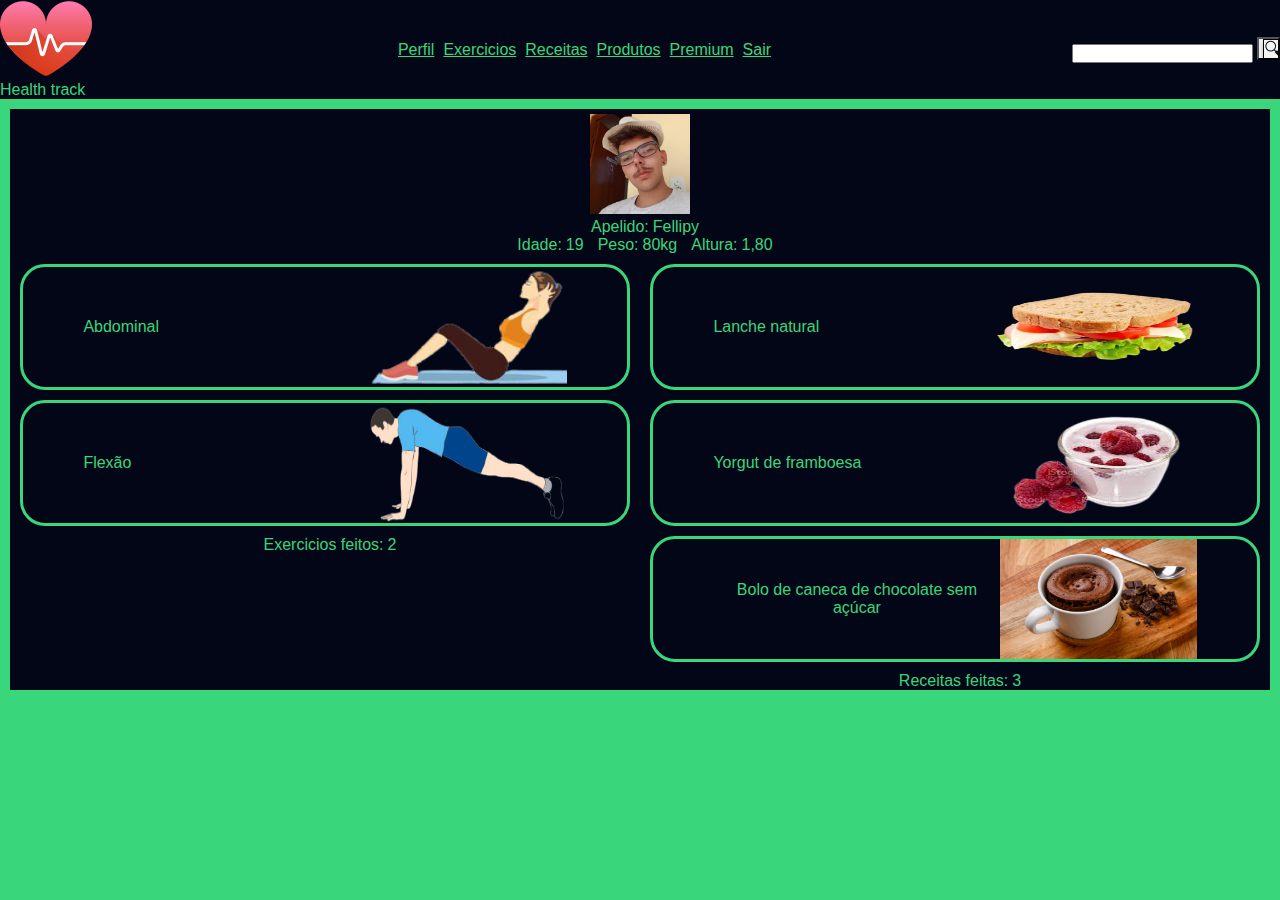
<file: Paginas/index.html>
<!DOCTYPE html>
<html lang="en">
<head>
    <meta charset="UTF-8">
    <meta http-equiv="X-UA-Compatible" content="IE=edge">
    <meta name="viewport" content="width=device-width, initial-scale=1.0">
    <link rel="stylesheet" href="../Estilos/perfil.css">
    <title>Perfil</title>
</head>
<body>
    <header class="header">
        <div id="logo">
            <img src="../Imagens/login.png" alt="logo">
            <p>Health track</p>
        </div>
        <div id="links">
            <a href="index.html">Perfil</a>
            <a href="exercicios.html">Exercicios</a>
            <a href="receitas.html">Receitas</a>
            <a href="produtos.html">Produtos</a>
            <a href="premium.html">Premium</a>
            <a href="login.html">Sair</a>
        </div>
        <div id="barra_pesquisa">
            <input type="text" name="pesquisa" id="pesquisa">
            <button 
            style="background-image: url('../Imagens/pesquisa.png'); width: 23px; height: 23px;">     
            </button>
           
        </div>
        
    </header>
    <div class="cabecalho">
        <div class="pessoais">
            <img id="foto" src="../Imagens/perfil.jpg" alt="foto" ><br>
            <span>Apelido:</span> <label id="apelido">Fellipy</label><br>
            <span>Idade:</span> <label id="idade">19</label>
            <span>Peso:</span> <label id="peso">80kg</label>
            <span>Altura:</span> <label id="altura">1,80</label>
        </div>
        <div class="Pontos">
            <div id="exercicios">
                <div class="exercicio">
                    <p>Abdominal</p>
                    <img src="../Imagens/abdominal.png" alt="abdominal">
                </div>
                <div class="exercicio">
                    <p>Flexão</p>
                    <img src="../Imagens/flexao.png" alt="abdominal">
                </div>
                <span>Exercicios feitos:</span> <label id="exercicios">2</label>
            </div>
            <div id="receitas">
                <div class="receita">
                    <p>Lanche natural</p>
                    <img src="../Imagens/sanduiche.png" alt="lanche">
                </div>
                <div class="receita">
                    <p>Yorgut de framboesa</p>
                    <img src="../Imagens/yorgut.png" alt="yorgut">
                </div>
                <div class="receita">
                    <p>Bolo de caneca de chocolate sem açúcar</p>
                    <img src="../Imagens/bolo.jpg" alt="bolo">
                </div>
                <span>Receitas feitas:</span> <label id="receitas">3</label>
            </div>
        </div>
    </div>
    
</body>
</html>
</file>
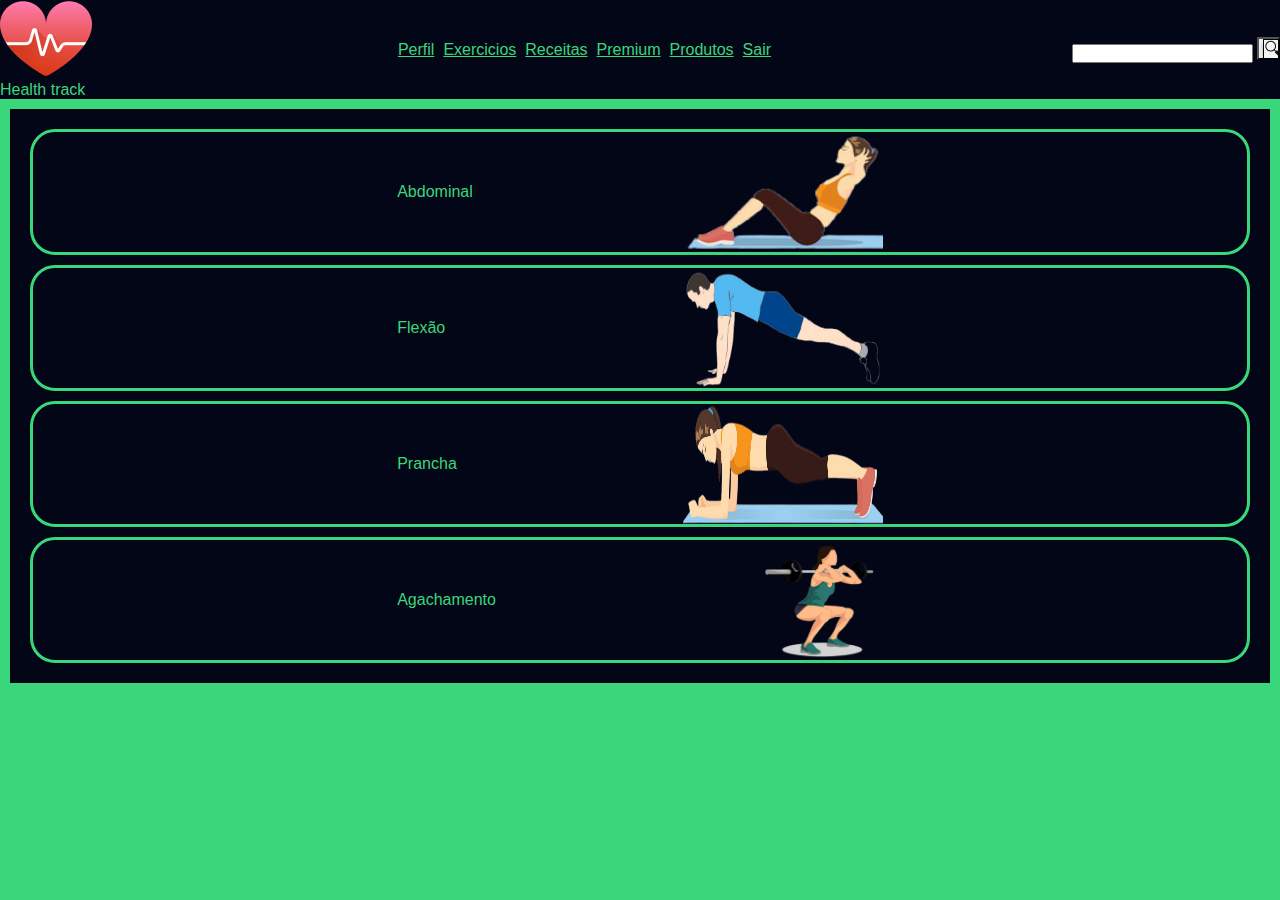
<file: Paginas/exercicios.html>
<!DOCTYPE html>
<html lang="en">
<head>
    <meta charset="UTF-8">
    <meta http-equiv="X-UA-Compatible" content="IE=edge">
    <meta name="viewport" content="width=device-width, initial-scale=1.0">
    <title>Exercicios</title>
    <link rel="stylesheet" href="../Estilos/estilo.css">
</head>
<body>
    <header class="header">
        <div id="logo">
            <img src="../Imagens/login.png" alt="logo">
            <p>Health track</p>
        </div>
        <div id="links">
            <a href="index.html">Perfil</a>
            <a href="exercicios.html">Exercicios</a>
            <a href="receitas.html">Receitas</a>
            <a href="premium.html">Premium</a>
            <a href="produtos.html">Produtos</a>
            <a href="login.html">Sair</a>
        </div>
        <div id="barra_pesquisa">
            <input type="text" name="pesquisa" id="pesquisa">
            <button 
            style="background-image: url('../Imagens/pesquisa.png'); width: 23px; height: 23px;">     
        </button>
           
        </div>
    </header>
    <div class="conteudo">
        <div id="cards">
            <div class="card">
                <p>Abdominal</p>
                <img src="../Imagens/abdominal.png" alt="abdominal">
            </div>
            <div class="card">
                <p>Flexão</p>
                <img src="../Imagens/flexao.png" alt="abdominal">
            </div>
            <div class="card">
                <p>Prancha</p>
                <img src="../Imagens/prancha.png" alt="abdominal"
                style="width: 200px;">
            </div>
            <div class="card">
                <p>Agachamento</p>
                <img src="../Imagens/agachamento.png" alt="abdominal"
                style="width: 120px;">
            </div>
        </div>
    </div>
   </body>
</html>
</file>
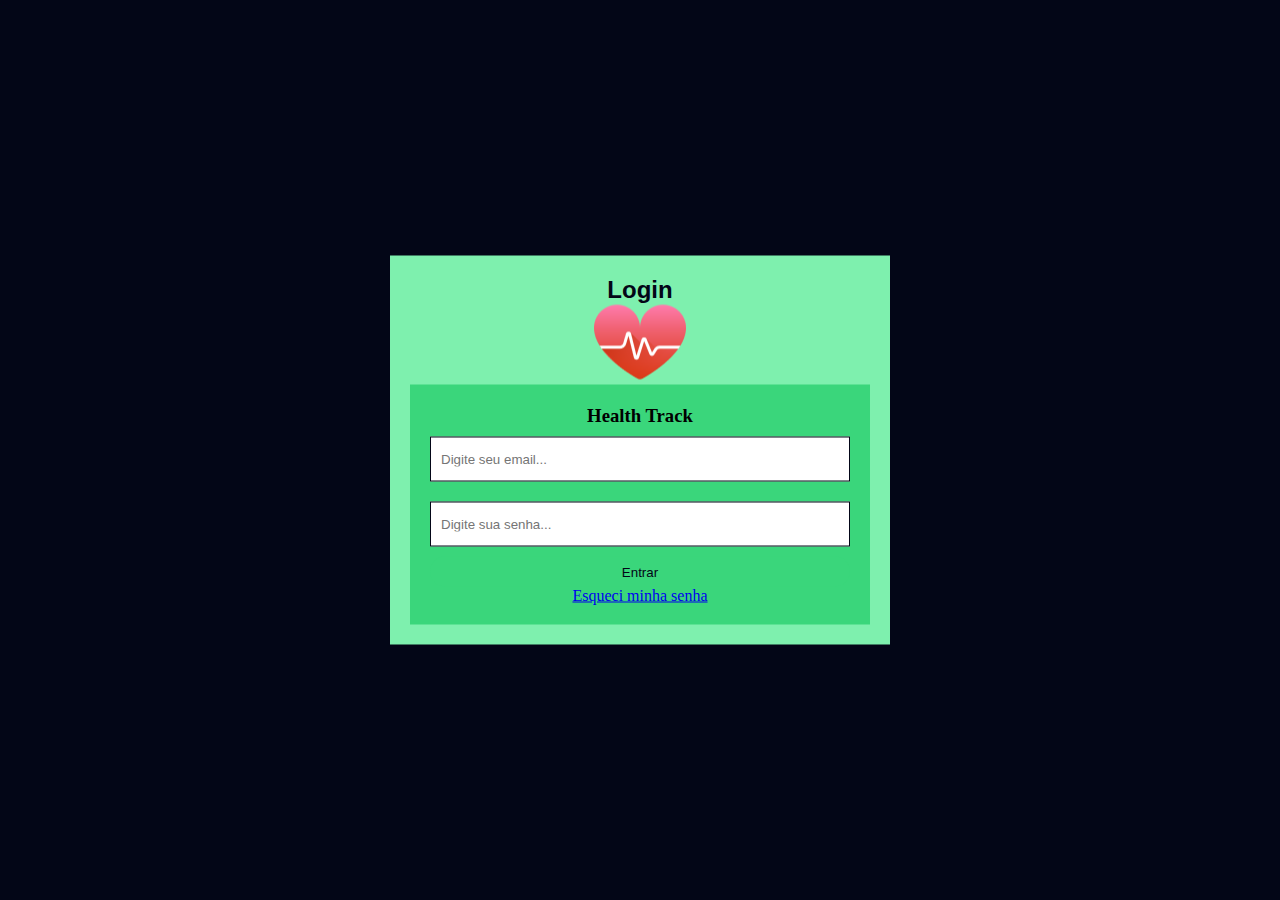
<file: Paginas/login.html>
<!DOCTYPE html>
<html lang="pt-BR">
<head>
    <meta charset="UTF-8">
    <meta http-equiv="X-UA-Compatible" content="IE=edge">
    <meta name="viewport" content="width=device-width, initial-scale=1.0">
    <title>Login</title>
    <link rel="stylesheet" href="../Estilos/login.css">
</head>
<body>
    <div>
         <h2>Login</h2>
         <img src="../Imagens/login.png" alt="coracão">
        <form id="formLogin" method="GET" action="index.html">
            <h3>Health Track</h3>
            <label id="msg"></label>
            <input type="email" name="email" id="email" placeholder="Digite seu email..." required>
            <input type="password" name="senha" id="senha" placeholder="Digite sua senha..." required>
            <button type="submit">Entrar</button>
            <a href="senha.html" >Esqueci minha senha</a>
        </form>
    </div>
</body>
</html>
</file>
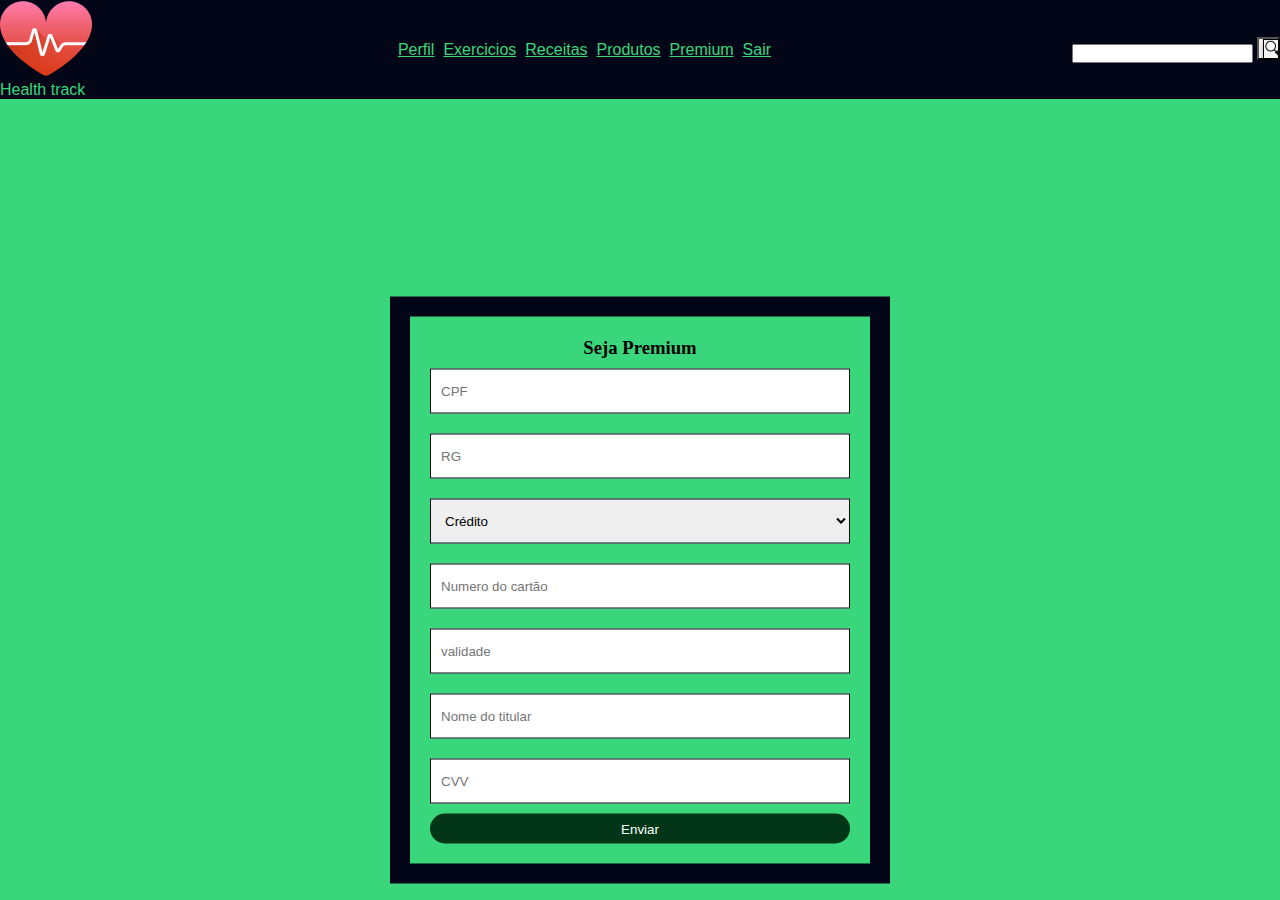
<file: Paginas/premium.html>
<!DOCTYPE html>
<html lang="en">
<head>
    <meta charset="UTF-8">
    <meta http-equiv="X-UA-Compatible" content="IE=edge">
    <meta name="viewport" content="width=device-width, initial-scale=1.0">
    <title>Document</title>
    <link rel="stylesheet" href="../Estilos/estilo.css">
    <link rel="stylesheet" href="../Estilos/premium.css">
</head>
<body>
    <div>
    <header class="header">
        <div id="logo">
            <img src="../Imagens/login.png" alt="logo">
            <p>Health track</p>
        </div>
        <div id="links">
            <a href="index.html">Perfil</a>
            <a href="exercicios.html">Exercicios</a>
            <a href="receitas.html">Receitas</a>
            <a href="produtos.html">Produtos</a>
            <a href="premium.html">Premium</a>
            <a href="login.html">Sair</a>
        </div>
        <div id="barra_pesquisa">
            <input type="text" name="pesquisa" id="pesquisa">
            <button 
            style="background-image: url('../Imagens/pesquisa.png'); width: 23px; height: 23px;">     
            </button>
        </div>
    </header>
    <div id="dados">
        <form id="formLogin" method="GET" action="index.html">
            <h3>Seja Premium</h3>
            <div>
                <input type="text" name="Cpf" id="cpf" placeholder="CPF" required>
                <input type="password" name="rg" id="rg" placeholder="RG" required>
            </div>
            <div>
                <select name="pagamento" id="pagamento">
                    <option value="credito">Crédito</option>
                    <option value="debito">Debito</option>
                </select>
                <input type="text" id="cartão" placeholder="Numero do cartão">
                <input type="text" id="validade" placeholder="validade">
                <input type="text" id="titular" placeholder="Nome do titular">
                <input type="text" id="CVV" placeholder="CVV">
            </div>
            <button type="submit">Enviar</button>
        <form>
    </div>
</body>
</html>
</file>
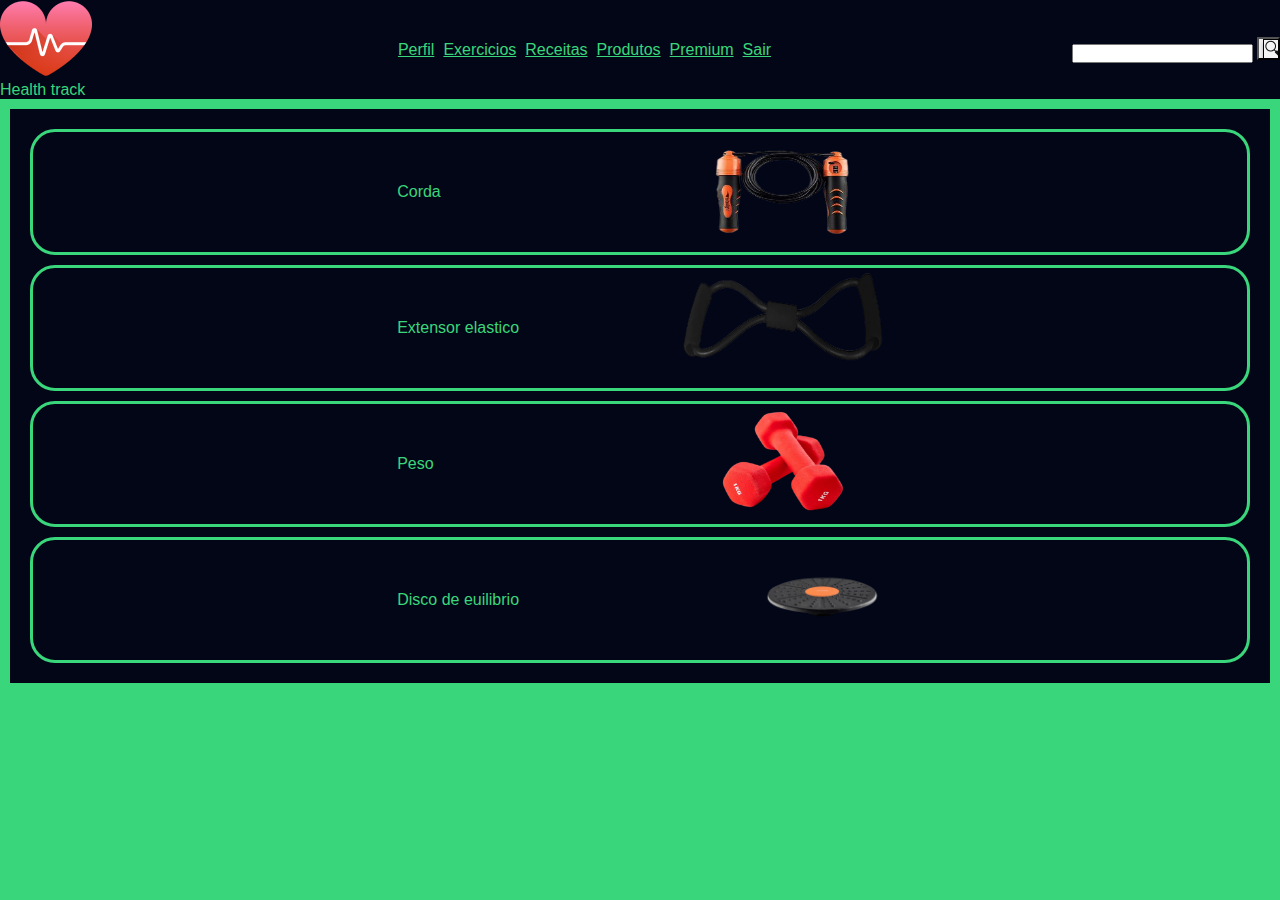
<file: Paginas/produtos.html>
<!DOCTYPE html>
<html lang="en">
<head>
    <meta charset="UTF-8">
    <meta http-equiv="X-UA-Compatible" content="IE=edge">
    <meta name="viewport" content="width=device-width, initial-scale=1.0">
    <title>Produtos</title>
    <link rel="stylesheet" href="../Estilos/estilo.css">
</head>
<body>
    <header class="header">
        <div id="logo">
            <img src="../Imagens/login.png" alt="logo">
            <p>Health track</p>
        </div>
        <div id="links">
            <a href="index.html">Perfil</a>
            <a href="exercicios.html">Exercicios</a>
            <a href="receitas.html">Receitas</a>
            <a href="produtos.html">Produtos</a>
            <a href="premium.html">Premium</a>
            <a href="login.html">Sair</a>
        </div>
        <div id="barra_pesquisa">
            <input type="text" name="pesquisa" id="pesquisa">
            <button 
            style="background-image: url('../Imagens/pesquisa.png'); width: 23px; height: 23px;">     
        </button>
           
        </div>
    </header>
    <div class="conteudo">
        <div id="cards">
            <div class="card">
                <p>Corda</p>
                <img src="../Imagens/corda.png" alt="corda">
            </div>
            <div class="card">
                <p>Extensor elastico</p>
                <img src="../Imagens/extensor.png" alt="Extensor">
            </div>
            <div class="card">
                <p>Peso</p>
                <img src="../Imagens/peso.png" alt="peso"
                style="width: 200px;">
            </div>
            <div class="card">
                <p>Disco de euilibrio</p>
                <img src="../Imagens/disco.png" alt="´disco"
                style="width: 120px;">
            </div>
        </div>
    </div>
   </body>
</html>
</file>
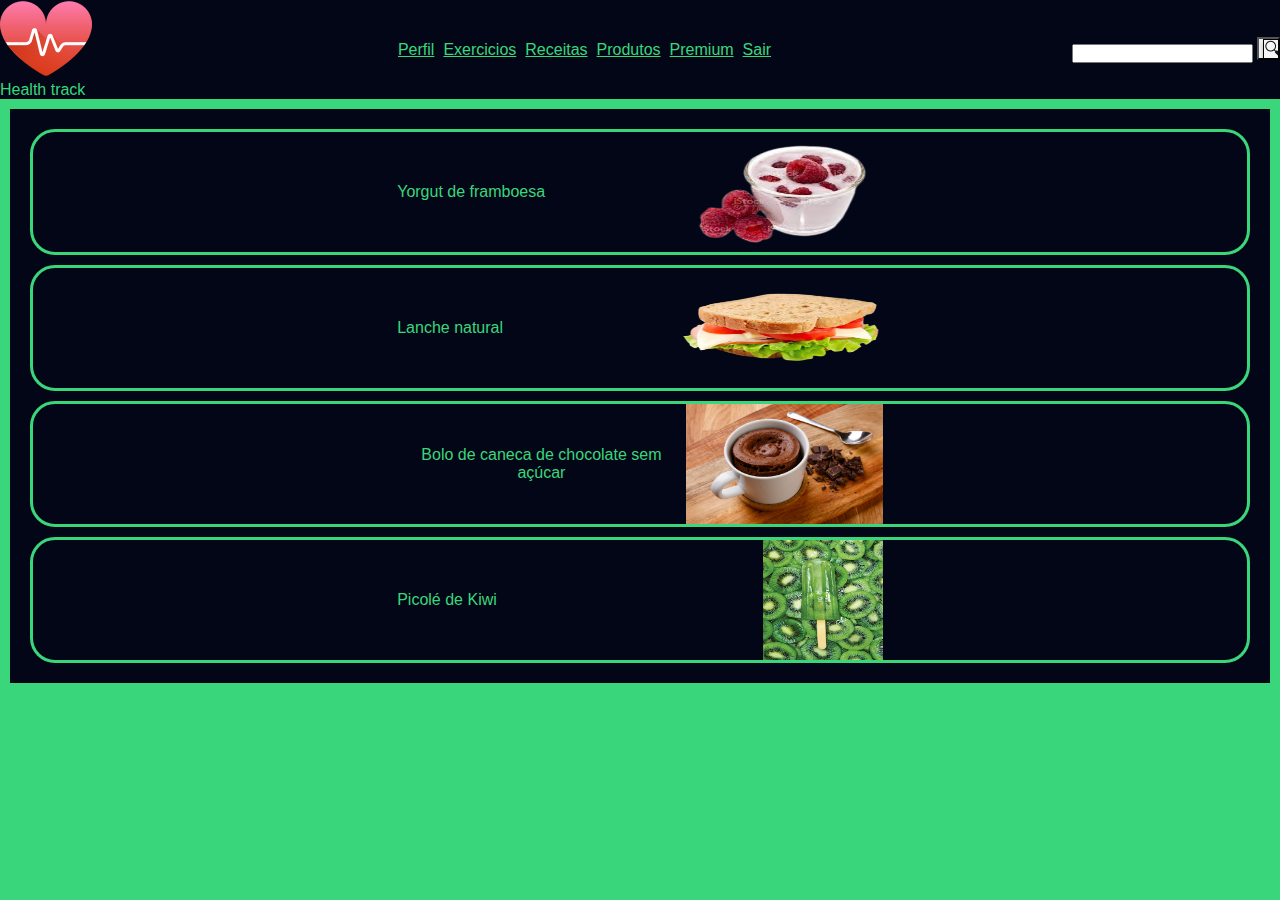
<file: Paginas/receitas.html>
<!DOCTYPE html>
<html lang="en">
<head>
    <meta charset="UTF-8">
    <meta http-equiv="X-UA-Compatible" content="IE=edge">
    <meta name="viewport" content="width=device-width, initial-scale=1.0">
    <title>Receitas</title>
    <link rel="stylesheet" href="../Estilos/estilo.css">
</head>
<body>
    <header class="header">
        <div id="logo">
            <img src="../Imagens/login.png" alt="logo">
            <p>Health track</p>
        </div>
        <div id="links">
            <a href="index.html">Perfil</a>
            <a href="exercicios.html">Exercicios</a>
            <a href="receitas.html">Receitas</a>
            <a href="produtos.html">Produtos</a>
            <a href="premium.html">Premium</a>
            <a href="login.html">Sair</a>
        </div>
        <div id="barra_pesquisa">
            <input type="text" name="pesquisa" id="pesquisa">
            <button 
            style="background-image: url('../Imagens/pesquisa.png'); width: 23px; height: 23px;">     
        </button>
           
        </div>
    </header>
    <div class="conteudo">
        <div id="cards">
            <div class="card">
                <p>Yorgut de framboesa</p>
                <img src="../Imagens/yorgut.png" alt="yorgut">
            </div>
            <div class="card">
                <p>Lanche natural</p>
                <img src="../Imagens/sanduiche.png" alt="lanche">
            </div>
            <div class="card">
                <p>Bolo de caneca de chocolate sem açúcar</p>
                <img src="../Imagens/bolo.jpg" alt="bolo"
                style="width: 200px;">
            </div>
            <div class="card">
                <p>Picolé de Kiwi </p>
                <img src="../Imagens/picole.png" alt="´picole"
                style="width: 120px;">
            </div>
        </div>
    </div>
   </body>
</html>
</file>
<file: Estilos/perfil.css>
*{
    margin: 0;
    padding: 0;
    box-sizing: border-box;
}

body{
    background-color: #3ad67b;
}

header{
    display: flex;
    background-color: #030617;
    width: 100%;
    align-items: center;
    justify-content: space-between;
}
p,span,label{
    font-size: medium;
    font-family: 'Lucida Sans', 'Lucida Sans Regular', 'Lucida Grande', 'Lucida Sans Unicode', Geneva, Verdana, sans-serif;
    color: #3ad67b;
}
a{
    font-size: medium;
    font-family: Arial, Helvetica, sans-serif;
    color: #3ad67b;
    margin-left: 5px;
}
#pesquisar{
    height: 30px;
}
.cabecalho{
    margin: 10px;
    background-color: #030617;
    align-items: center;
    text-align: center;   
}
span{
    margin-left: 10px;
}
#foto{
    margin-top: 5px;
    height: 100px;
}
#calendario{
    width: 80%;
}
.Pontos{
    display: flex;
    flex-direction: row;
}
@media (max-width: 800px) {
    .Pontos {
      flex-direction: column;
    }
  }
#exercicios{
    min-width: 300px;
    width: 50%;
}
.exercicio{
    margin-top: 10px;
    display: flex;
    margin: 10px;
    border-style: solid;
    border-radius: 25px;
    border-color: #3ad67b;
    align-items: center;
    min-width: 300px;
    justify-content: space-between;
}
.exercicio p{
    margin-left: 10%;
    display: inline;
}
.exercicio img{
    margin-right: 10%;
    width: 200px;
    height: 120px;
}
#receitas{
    width: 50%;
}
.receita{
    display: flex;
    margin: 10px;
    border-style: solid;
    border-radius: 25px;
    border-color: #3ad67b;
    align-items: center;
    min-width: 300px;
    justify-content: space-between;
}
.receita p{
    margin-left: 10%;
    display: inline;
}
.receita img{
    margin-right: 10%;
    width: 200px;
    height: 120px;
}
</file>
<file: Estilos/estilo.css>
*{
    margin: 0;
    padding: 0;
    box-sizing: border-box;
}

body{
    background-color: #3ad67b;
}

header{
    display: flex;
    background-color: #030617;
    width: 100%;
    align-items: center;
    justify-content: space-between;
}
p,span,label{
    font-size: medium;
    font-family: 'Lucida Sans', 'Lucida Sans Regular', 'Lucida Grande', 'Lucida Sans Unicode', Geneva, Verdana, sans-serif;
    color: #3ad67b;
}
a{
    font-size: medium;
    font-family: Arial, Helvetica, sans-serif;
    color: #3ad67b;
    margin-left: 5px;
}
.conteudo{
    margin: 10px;
    background-color: #030617;
    align-items: center;
    text-align: center;   
    padding: 10px;
}
#cards{
    min-width: 300px;
}
.card{
    display: flex;
    margin: 10px;
    border-style: solid;
    border-radius: 25px;
    border-color: #3ad67b;
    align-items: center;
    min-width: 300px;
    justify-content: space-between;
}
.card p{
    margin-left: 30%;
    display: inline;
}
.card img{
    margin-right: 30%;
    width: 200px;
    height: 120px;
}
</file>
<file: Estilos/login.css>
*{
    margin: 0;
    padding: 0;
    box-sizing: border-box;
}

body{
    background-color: #030617;
}

div{
    background-color: #7ef0ae;
    max-width: 500px;
    width: 70%;
    text-align: center;
    padding: 20px;
    position: absolute;
    align-items: center;
    left: 50%;
    top: 50%;
    transform: translate(-50%, -50%);
}
h2{
    color: #030617;
    font-family: 'Lucida Sans', 'Lucida Sans Regular', 'Lucida Grande', 'Lucida Sans Unicode', Geneva, Verdana, sans-serif;
}
form{
    background-color: #3ad67b;
    padding: 20px;
}
form input[type=email],
form input[type=password]{
    width: 100%;
    height: 45px;
    border: 1px solid #030617;
    padding-left: 10px;
    margin: 10px 0;
}
form button[type=submit]{
    width:  100%;
    height: 30px;
    cursor: pointer;
    background: #3ad67b;
    color: #030617;
    border: 0;
    border-radius: 20PX;

    transition: filter 0.5s;
}
form button[type=submit]:hover{
    filter: brightness(0.9)
}
</file>
<file: Estilos/premium.css>
#dados{
    margin-top: 140px;
    background-color: #030617;
    max-width: 500px;
    width: 70%;
    text-align: center;
    padding: 20px;
    position: absolute;
    align-items: center;
    left: 50%;
    top: 50%;
    transform: translate(-50%, -50%);
}
form{
    background-color: #3ad67b;
    padding: 20px;
}
form input[type=text],
form input[type=password],
#pagamento{
    width: 100%;
    height: 45px;
    border: 1px solid #030617;
    padding-left: 10px;
    margin: 10px 0;
}
form button[type=submit]{
    width:  100%;
    height: 30px;
    cursor: pointer;
    background: #033619;
    color: #030617;
    border: 0;
    color: white;
    border-radius: 20PX;

    transition: filter 0.5s;
}
form button[type=submit]:hover{
    filter: brightness(0.9)
}
</file>
